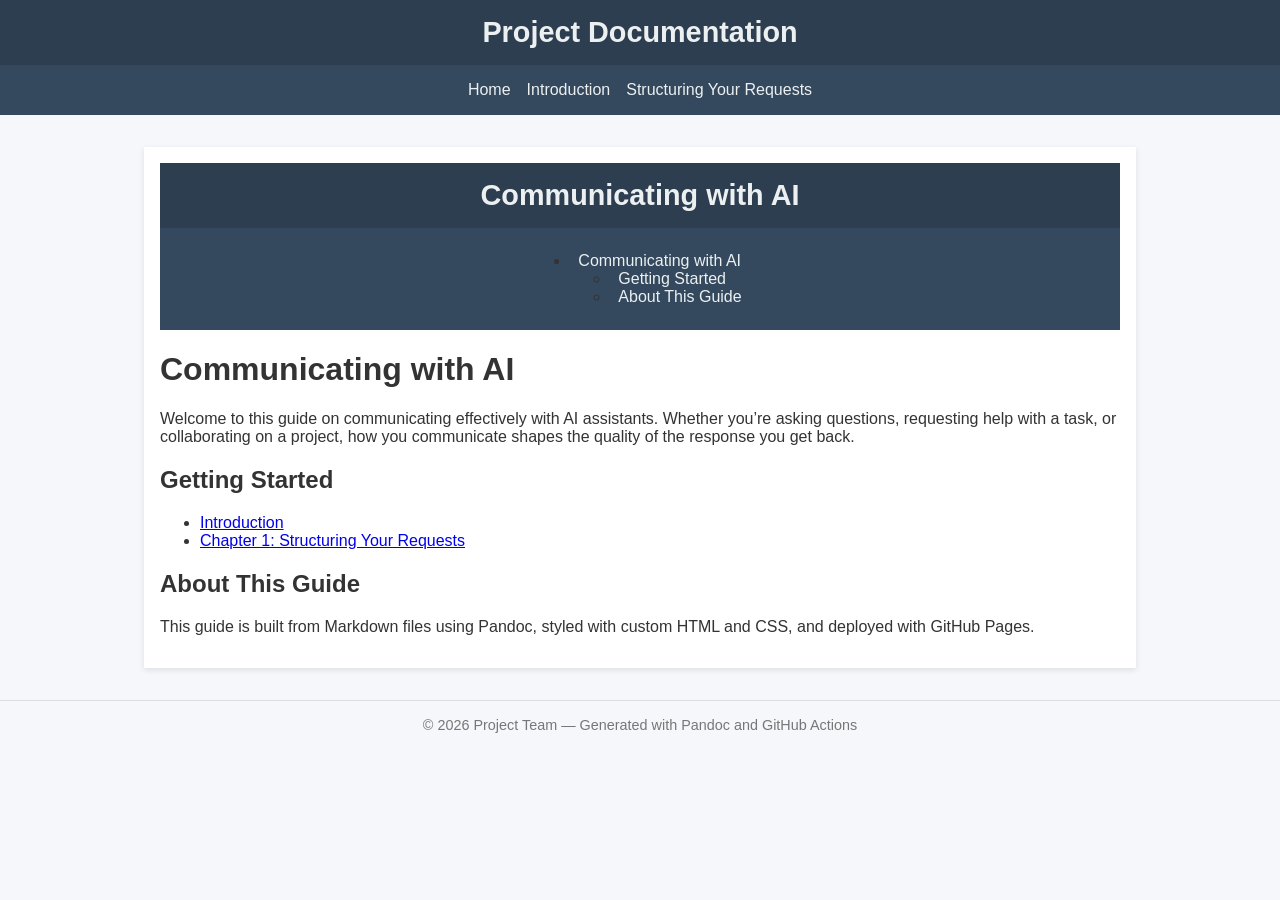
<file: index.html>
<!DOCTYPE html>
<html xmlns="http://www.w3.org/1999/xhtml">
<head>
  <meta charset="utf-8" />
  <meta name="generator" content="pandoc 3.10" />
  <meta name="viewport" content="width=device-width, initial-scale=1.0, user-scalable=yes" />
  <title>Communicating with AI</title>
  <style>
    /* Default styles provided by pandoc.
    ** See https://pandoc.org/MANUAL.html#variables-for-html for config info.
    */
    span.smallcaps{font-variant: small-caps;}
    div.columns{display: flex; gap: 1.5em;}
    div.column{flex: auto;}
    @media screen {
    div.columns{gap: min(4vw, 1.5em);}
    div.column{overflow-x: auto;}
    }
    div.hanging-indent{margin-left: 1.5em; text-indent: -1.5em;}
    /* The extra [class] is a hack that increases specificity enough to
       override a similar rule in reveal.js */
    ul.task-list[class]{list-style: none;}
    ul.task-list li input[type="checkbox"] {
      font-size: inherit;
      width: 0.8em;
      margin: 0 0.8em 0.2em -1.6em;
      vertical-align: middle;
    }
    .display.math{display: block; text-align: center; margin: 0.5rem auto;}
  </style>
  <link rel="stylesheet" href="assets/style.css" />
</head>
<body>
<header><h1>Project Documentation</h1></header>
<nav>
<a href="index.html">Home</a>
<a href=intro.html>Introduction</a>
<a href=structured-authoring.html>Structuring Your Requests</a>
</nav><main>
<header id="title-block-header">
<h1 class="title">Communicating with AI</h1>
</header>
<nav id="TOC" role="doc-toc">
<ul>
<li><a href="#communicating-with-ai"
id="toc-communicating-with-ai">Communicating with AI</a>
<ul>
<li><a href="#getting-started" id="toc-getting-started">Getting
Started</a></li>
<li><a href="#about-this-guide" id="toc-about-this-guide">About This
Guide</a></li>
</ul></li>
</ul>
</nav>
<h1 id="communicating-with-ai">Communicating with AI</h1>
<p>Welcome to this guide on communicating effectively with AI
assistants. Whether you’re asking questions, requesting help with a
task, or collaborating on a project, how you communicate shapes the
quality of the response you get back.</p>
<h2 id="getting-started">Getting Started</h2>
<ul>
<li><a href="intro.html">Introduction</a></li>
<li><a href="structured-authoring.html">Chapter 1: Structuring Your
Requests</a></li>
</ul>
<h2 id="about-this-guide">About This Guide</h2>
<p>This guide is built from Markdown files using Pandoc, styled with
custom HTML and CSS, and deployed with GitHub Pages.</p>
</main>
<footer>
  &copy; 2026 Project Team — Generated with Pandoc and GitHub Actions
</footer>
</body>
</html>
</file>
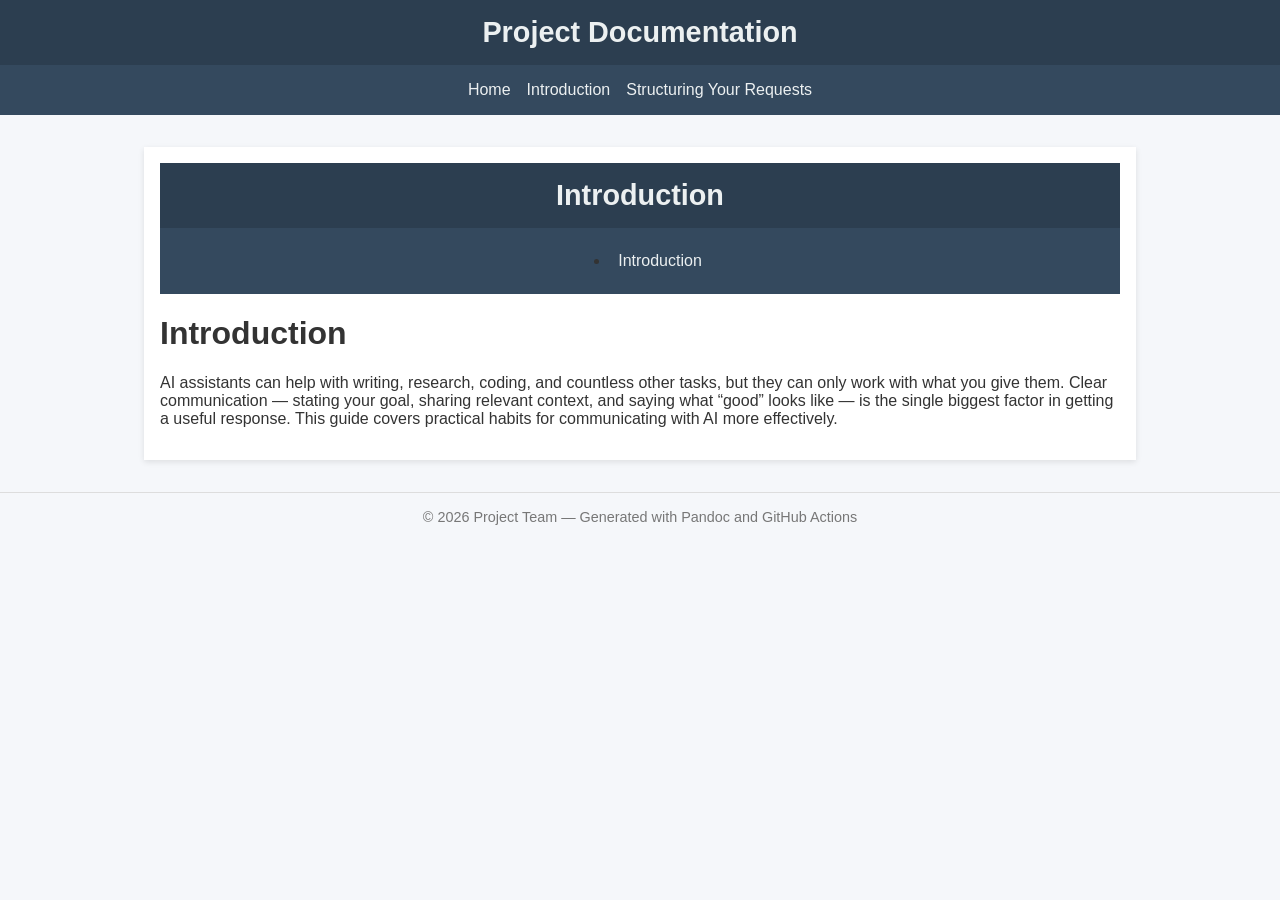
<file: intro.html>
<!DOCTYPE html>
<html xmlns="http://www.w3.org/1999/xhtml">
<head>
  <meta charset="utf-8" />
  <meta name="generator" content="pandoc 3.10" />
  <meta name="viewport" content="width=device-width, initial-scale=1.0, user-scalable=yes" />
  <title>Introduction</title>
  <style>
    /* Default styles provided by pandoc.
    ** See https://pandoc.org/MANUAL.html#variables-for-html for config info.
    */
    span.smallcaps{font-variant: small-caps;}
    div.columns{display: flex; gap: 1.5em;}
    div.column{flex: auto;}
    @media screen {
    div.columns{gap: min(4vw, 1.5em);}
    div.column{overflow-x: auto;}
    }
    div.hanging-indent{margin-left: 1.5em; text-indent: -1.5em;}
    /* The extra [class] is a hack that increases specificity enough to
       override a similar rule in reveal.js */
    ul.task-list[class]{list-style: none;}
    ul.task-list li input[type="checkbox"] {
      font-size: inherit;
      width: 0.8em;
      margin: 0 0.8em 0.2em -1.6em;
      vertical-align: middle;
    }
    .display.math{display: block; text-align: center; margin: 0.5rem auto;}
  </style>
  <link rel="stylesheet" href="assets/style.css" />
</head>
<body>
<header><h1>Project Documentation</h1></header>
<nav>
<a href="index.html">Home</a>
<a href=intro.html>Introduction</a>
<a href=structured-authoring.html>Structuring Your Requests</a>
</nav><main>
<header id="title-block-header">
<h1 class="title">Introduction</h1>
</header>
<nav id="TOC" role="doc-toc">
<ul>
<li><a href="#introduction" id="toc-introduction">Introduction</a></li>
</ul>
</nav>
<h1 id="introduction">Introduction</h1>
<p>AI assistants can help with writing, research, coding, and countless
other tasks, but they can only work with what you give them. Clear
communication — stating your goal, sharing relevant context, and saying
what “good” looks like — is the single biggest factor in getting a
useful response. This guide covers practical habits for communicating
with AI more effectively.</p>
</main>
<footer>
  &copy; 2026 Project Team — Generated with Pandoc and GitHub Actions
</footer>
</body>
</html>
</file>
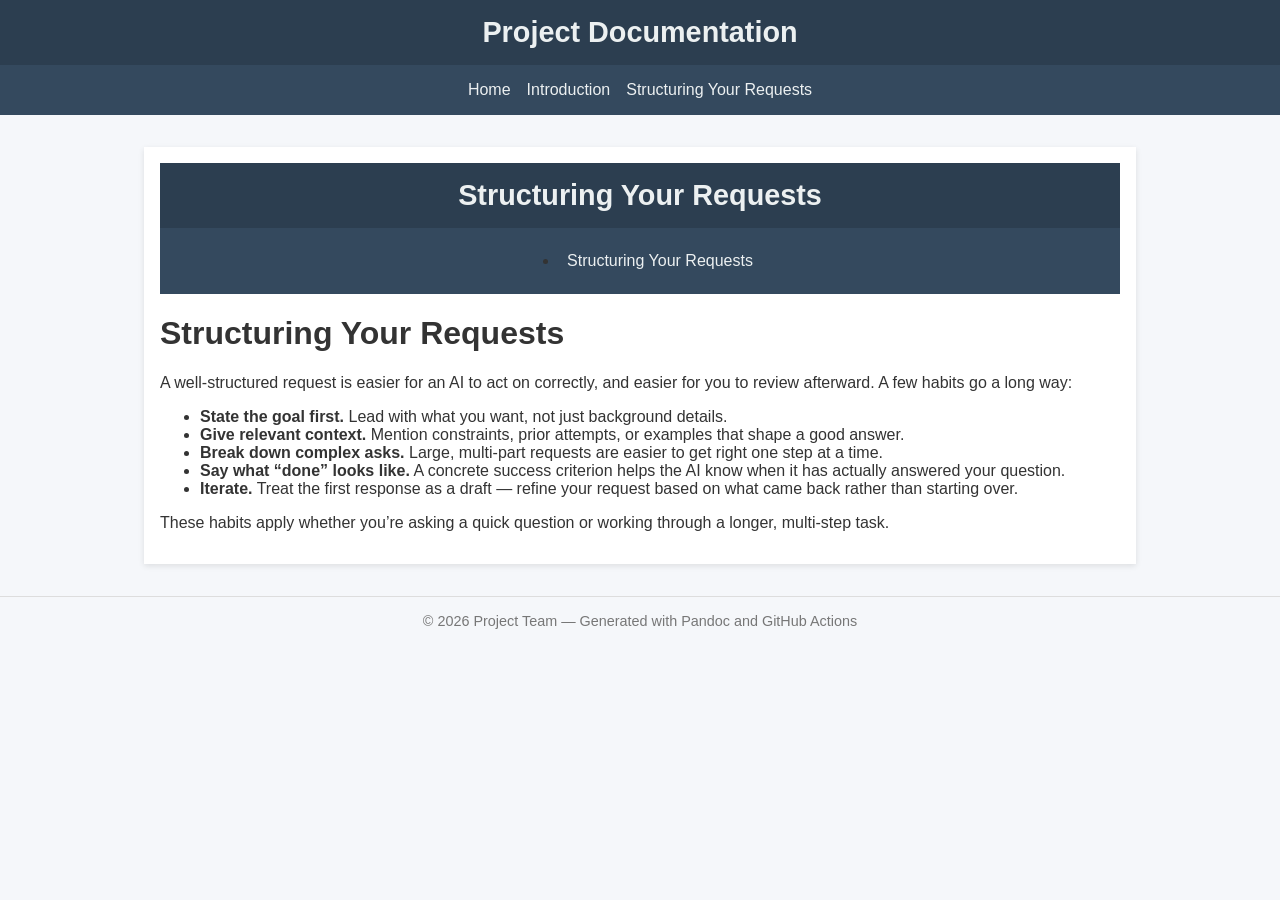
<file: structured-authoring.html>
<!DOCTYPE html>
<html xmlns="http://www.w3.org/1999/xhtml">
<head>
  <meta charset="utf-8" />
  <meta name="generator" content="pandoc 3.10" />
  <meta name="viewport" content="width=device-width, initial-scale=1.0, user-scalable=yes" />
  <title>Structuring Your Requests</title>
  <style>
    /* Default styles provided by pandoc.
    ** See https://pandoc.org/MANUAL.html#variables-for-html for config info.
    */
    span.smallcaps{font-variant: small-caps;}
    div.columns{display: flex; gap: 1.5em;}
    div.column{flex: auto;}
    @media screen {
    div.columns{gap: min(4vw, 1.5em);}
    div.column{overflow-x: auto;}
    }
    div.hanging-indent{margin-left: 1.5em; text-indent: -1.5em;}
    /* The extra [class] is a hack that increases specificity enough to
       override a similar rule in reveal.js */
    ul.task-list[class]{list-style: none;}
    ul.task-list li input[type="checkbox"] {
      font-size: inherit;
      width: 0.8em;
      margin: 0 0.8em 0.2em -1.6em;
      vertical-align: middle;
    }
    .display.math{display: block; text-align: center; margin: 0.5rem auto;}
  </style>
  <link rel="stylesheet" href="assets/style.css" />
</head>
<body>
<header><h1>Project Documentation</h1></header>
<nav>
<a href="index.html">Home</a>
<a href=intro.html>Introduction</a>
<a href=structured-authoring.html>Structuring Your Requests</a>
</nav><main>
<header id="title-block-header">
<h1 class="title">Structuring Your Requests</h1>
</header>
<nav id="TOC" role="doc-toc">
<ul>
<li><a href="#structuring-your-requests"
id="toc-structuring-your-requests">Structuring Your Requests</a></li>
</ul>
</nav>
<h1 id="structuring-your-requests">Structuring Your Requests</h1>
<p>A well-structured request is easier for an AI to act on correctly,
and easier for you to review afterward. A few habits go a long way:</p>
<ul>
<li><strong>State the goal first.</strong> Lead with what you want, not
just background details.</li>
<li><strong>Give relevant context.</strong> Mention constraints, prior
attempts, or examples that shape a good answer.</li>
<li><strong>Break down complex asks.</strong> Large, multi-part requests
are easier to get right one step at a time.</li>
<li><strong>Say what “done” looks like.</strong> A concrete success
criterion helps the AI know when it has actually answered your
question.</li>
<li><strong>Iterate.</strong> Treat the first response as a draft —
refine your request based on what came back rather than starting
over.</li>
</ul>
<p>These habits apply whether you’re asking a quick question or working
through a longer, multi-step task.</p>
</main>
<footer>
  &copy; 2026 Project Team — Generated with Pandoc and GitHub Actions
</footer>
</body>
</html>
</file>
<file: assets/style.css>
body {
  font-family: "Segoe UI", Tahoma, Geneva, Verdana, sans-serif;
  margin: 0;
  padding: 0;
  background-color: #f5f7fa;
  color: #333;
}

header {
  background-color: #2c3e50;
  color: #ecf0f1;
  padding: 1rem 2rem;
  text-align: center;
}

header h1 {
  margin: 0;
  font-size: 1.8rem;
}

nav {
  background-color: #34495e;
  padding: 0.5rem;
  display: flex;
  flex-wrap: wrap;
  justify-content: center;
}

nav a {
  color: #ecf0f1;
  margin: 0.5rem;
  text-decoration: none;
  font-weight: 500;
}

nav a:hover {
  text-decoration: underline;
}

main {
  max-width: 960px;
  margin: 2rem auto;
  padding: 1rem;
  background-color: #fff;
  box-shadow: 0 2px 6px rgba(0,0,0,0.1);
}

footer {
  text-align: center;
  padding: 1rem;
  margin-top: 2rem;
  font-size: 0.9rem;
  color: #777;
  border-top: 1px solid #ddd;
}

@media (max-width: 600px) {
  nav {
    flex-direction: column;
    align-items: center;
  }
}
</file>
